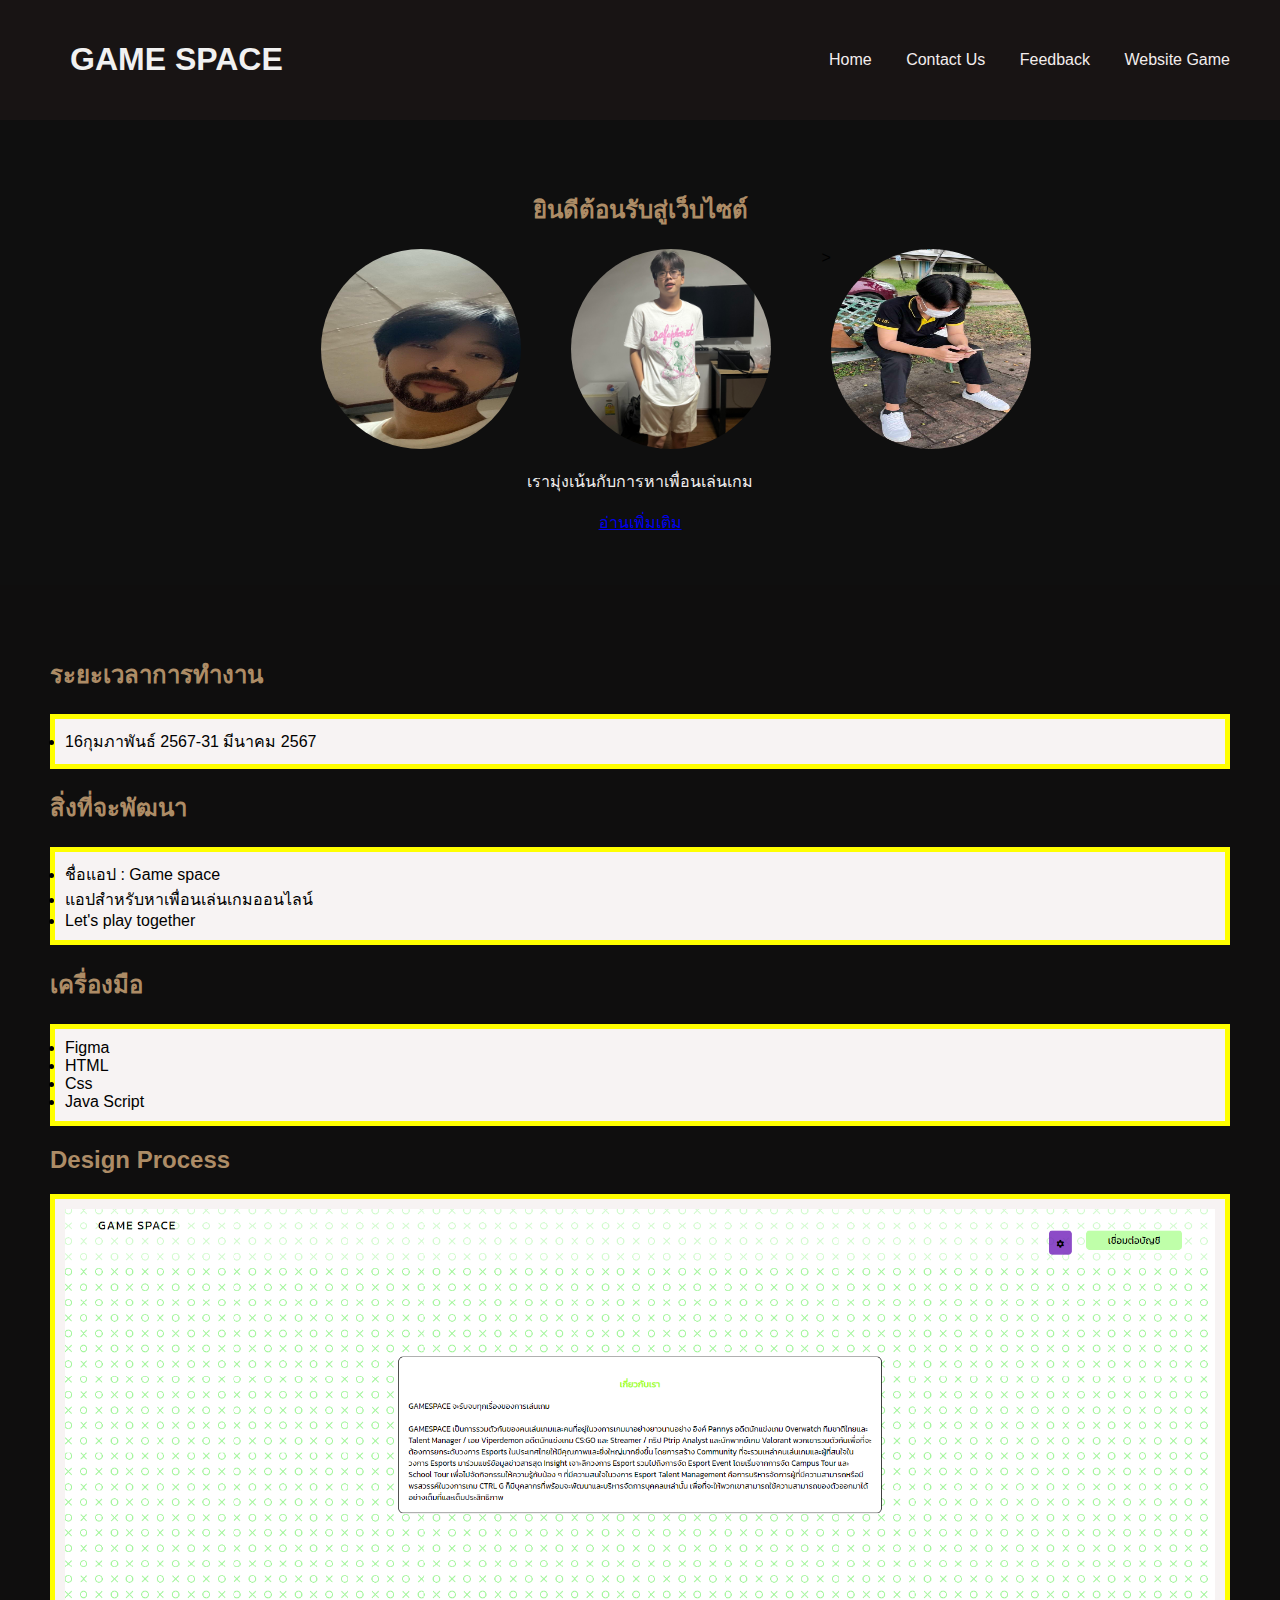
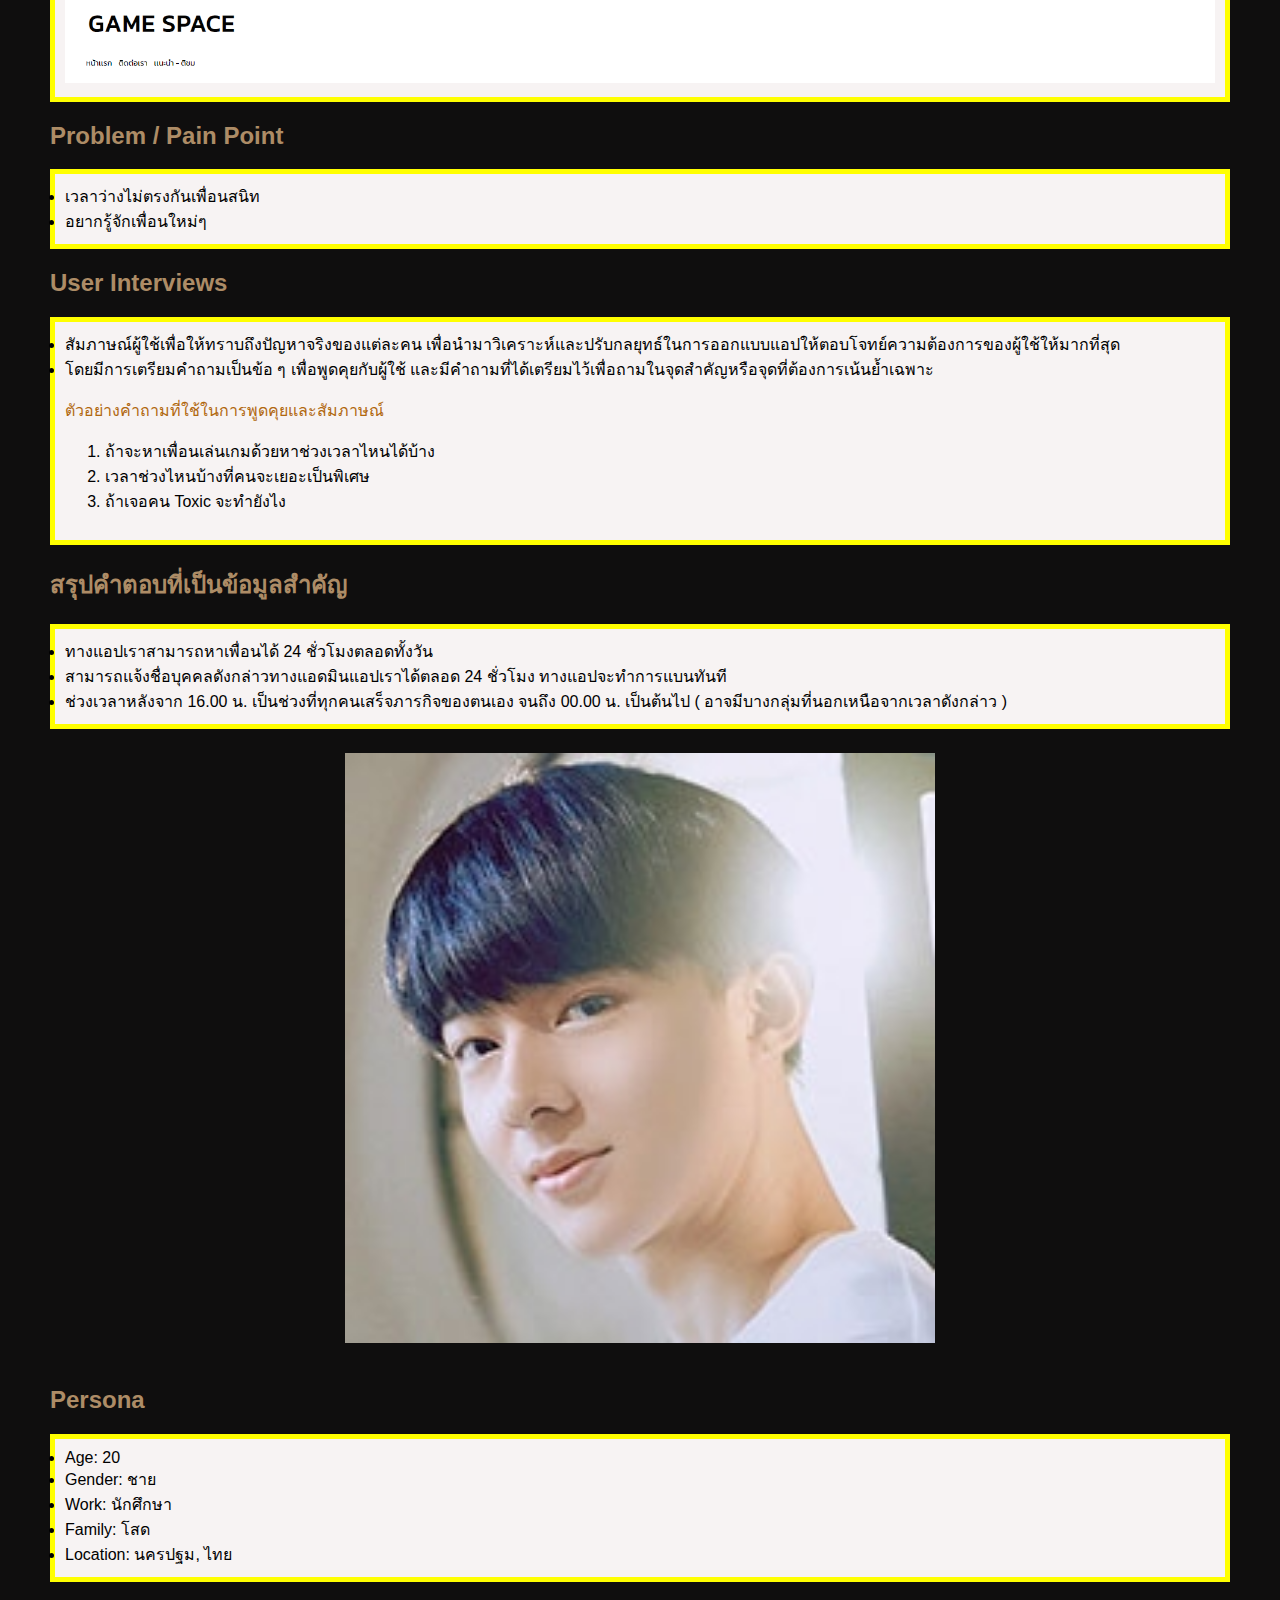
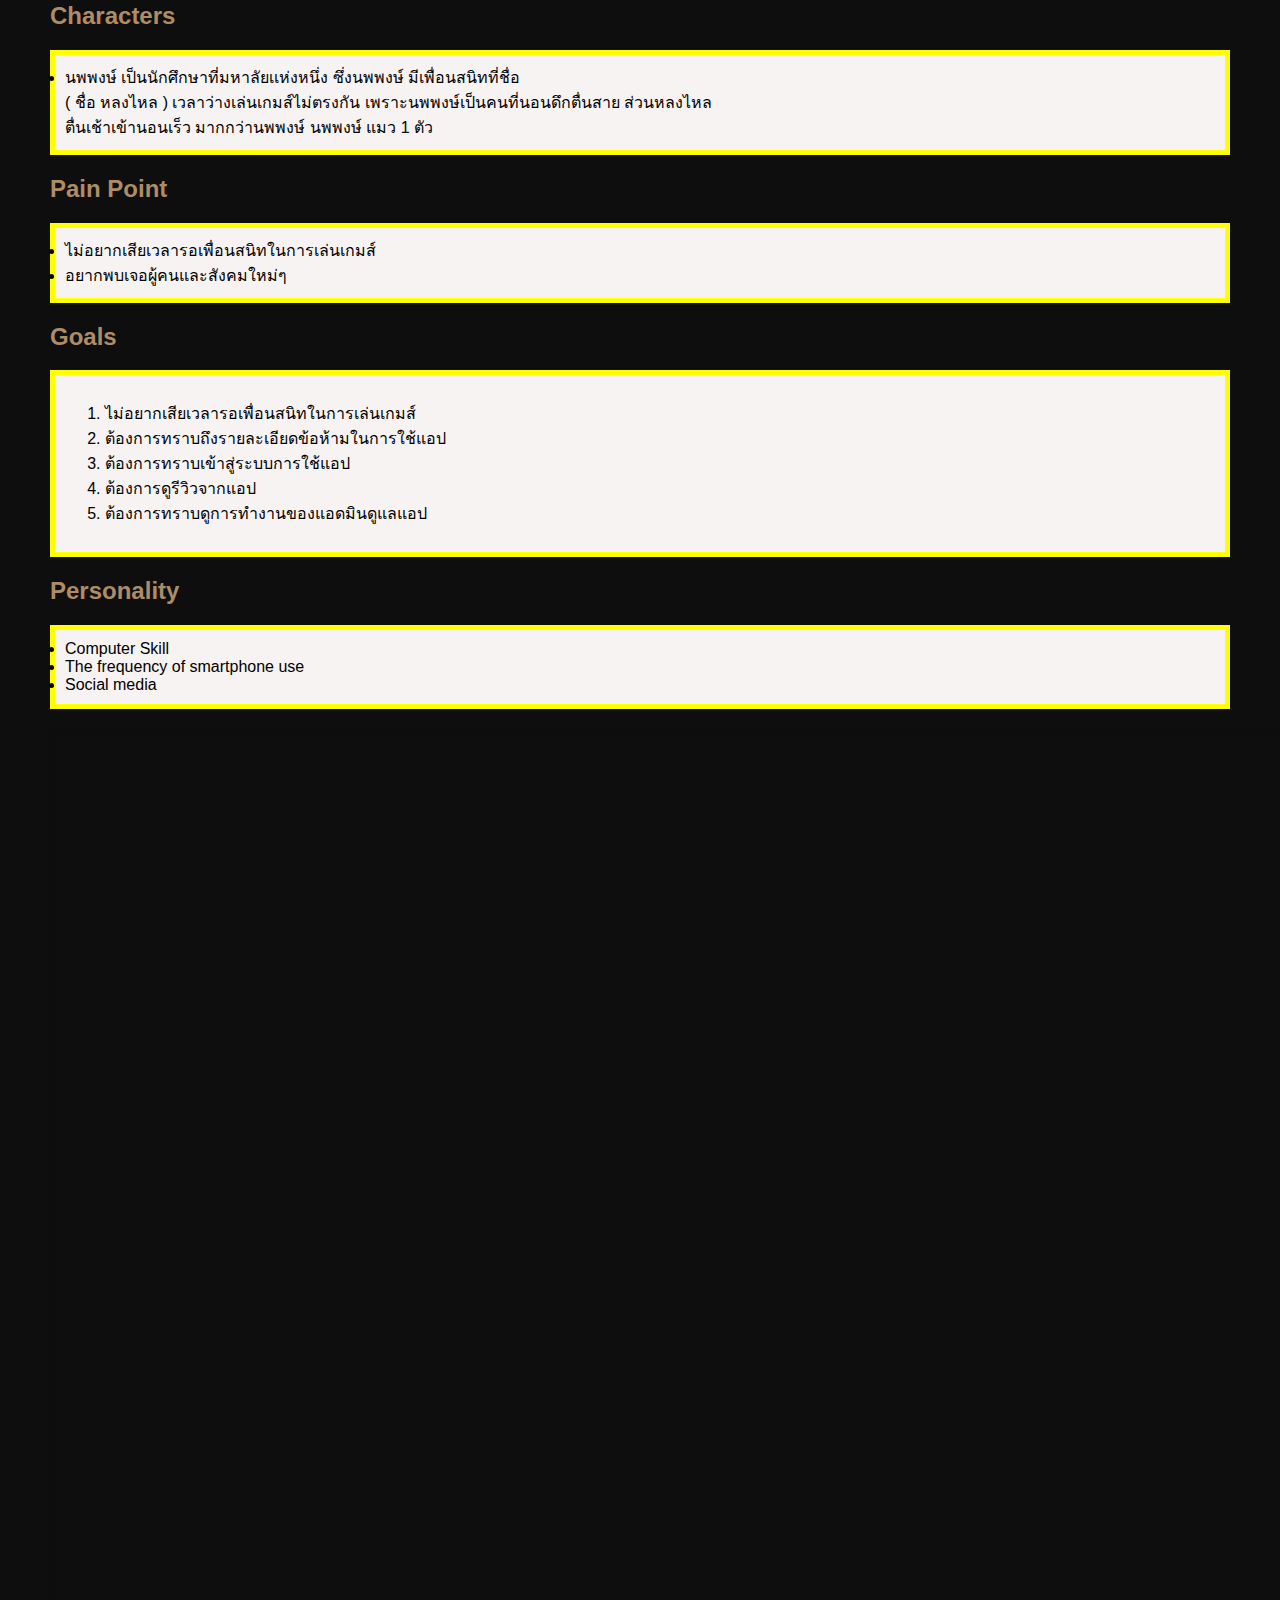
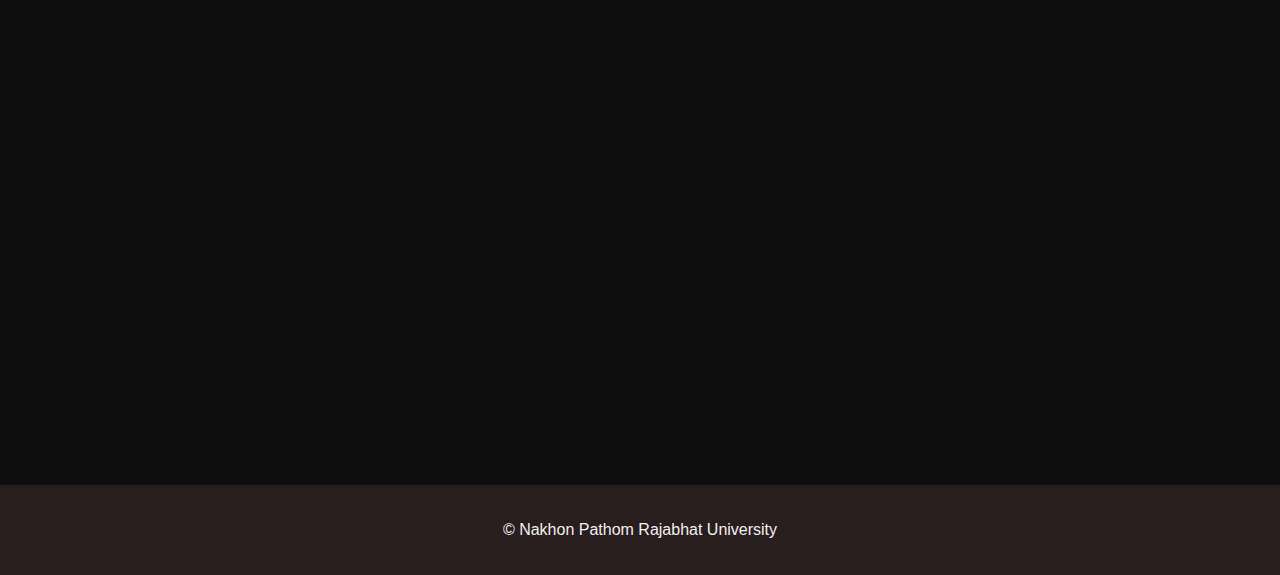
<file: index.html>
<!DOCTYPE html>
<html lang="en">
<head>
    <meta charset="UTF-8">
    <meta name="viewport" content="width=device-width, initial-scale=1.0">
    <title>GAME SPACE</title>
    <link rel="stylesheet" href="css/Gamespace.css">
</head>
<body>
    <header>
        <h1>GAME SPACE</h1>
        <nav>
            <ul>
                <li><a href="#">Home</a></li>
                <li><a href="#">Contact Us</a></li>
                <li><a href="#">Feedback</a></li>
                <li><a href="Homepage.html">Website Game</a></li>
            </ul>
        </nav>
    </header>
        
    <section id="hero">
        
        <h2>ยินดีต้อนรับสู่เว็บไซต์</h2>
        <div style="display: flex; margin-left: 23%;">
            <div style="margin-right: 50px;">
        <img src="images/rapat.jpg" alt="" width="200px" height="200px" style="border-radius: 50%;">
            </div>
            <div style="margin-right: 50px;">
        <img src="images/1.jpg" alt="" width="200px" height="200px" style="border-radius: 50%;">
            </div>>
        <img src="images/tar.jpg" alt="" width="200px" height="200px" style="border-radius: 50%;">
        </div>
        <p>เรามุ่งเน้นกับการหาเพื่อนเล่นเกม</p>
        <a href="#" class="btn">อ่านเพิ่มเติม</a>
    </section>

    <section id="container">
        <h2>ระยะเวลาการทำงาน</h2>
        <div class="container">
            <li>16กุมภาพันธ์ 2567-31 มีนาคม 2567</li>
        </div>
        
       
        <h2>สิ่งที่จะพัฒนา</h2>
        <div class="container">
            <li>ชื่อแอป : Game space</li>
            <li>แอปสำหรับหาเพื่อนเล่นเกมออนไลน์</li>
            <li>Let's play together</li>
        </div>
        
       
        <h2>เครื่องมือ</h2>
        <div class="container">
            <li>Figma</li>
            <li>HTML</li>
            <li>Css</li>
            <li>Java Script</li>
        </div>
        
       
        <h2>Design Process</h2>
        <div class="container">
            <img src="images/webpage.png" alt="" width="100%">
        </div>
        
       
        <h2>Problem / Pain Point</h2>
        <div class="container">
            <li>เวลาว่างไม่ตรงกันเพื่อนสนิท</li>
            <li>อยากรู้จักเพื่อนใหม่ๆ</li>
        </div>
        
       
        <h2>User Interviews</h2>
        <div class="container">
            <li>สัมภาษณ์ผู้ใช้เพื่อให้ทราบถึงปัญหาจริงของแต่ละคน เพื่อนำมาวิเคราะห์และปรับกลยุทธ์ในการออกแบบแอปให้ตอบโจทย์ความต้องการของผู้ใช้ให้มากที่สุด</li>
            <li>โดยมีการเตรียมคำถามเป็นข้อ ๆ เพื่อพูดคุยกับผู้ใช้ และมีคำถามที่ได้เตรียมไว้เพื่อถามในจุดสำคัญหรือจุดที่ต้องการเน้นย้ำเฉพาะ</li>
               <p style="color: rgb(177, 104, 15);">ตัวอย่างคำถามที่ใช้ในการพูดคุยและสัมภาษณ์</p>
               <ol>
                <li>ถ้าจะหาเพื่อนเล่นเกมด้วยหาช่วงเวลาไหนได้บ้าง</li>
                <li>เวลาช่วงไหนบ้างที่คนจะเยอะเป็นพิเศษ</li>
                <li>ถ้าเจอคน Toxic จะทำยังไง</li>
               </ol>
        </div>
        
        <h2>สรุปคำตอบที่เป็นข้อมูลสำคัญ</h2>
        <div class="container">
            <li>ทางแอปเราสามารถหาเพื่อนได้ 24 ชั่วโมงตลอดทั้งวัน </li>
            <li>สามารถแจ้งชื่อบุคคลดังกล่าวทางแอดมินแอปเราได้ตลอด 24 ชั่วโมง ทางแอปจะทำการแบนทันที</li>
            <li>ช่วงเวลาหลังจาก 16.00 น. เป็นช่วงที่ทุกคนเสร็จภารกิจของตนเอง จนถึง 00.00 น. เป็นต้นไป ( อาจมีบางกลุ่มที่นอกเหนือจากเวลาดังกล่าว )</li>
        </div>

      
            <img class="image1" src="images/peoper.jpg" alt="">
            <h2>Persona</h2>
        <div class="container">
           
            <li>Age: 20</li>
            <li>Gender: ชาย</li>
            <li>Work: นักศึกษา</li>
            <li>Family: โสด</li>
            <li>Location: นครปฐม, ไทย</li>
        </div>

        <h2>Characters</h2>
        <div class="container">
            <li>นพพงษ์ เป็นนักศึกษาที่มหาลัยเเห่งหนึ่ง ซึ่งนพพงษ์ มีเพื่อนสนิทที่ชื่อ <br>
                ( ชื่อ หลงไหล ) เวลาว่างเล่นเกมส์ไม่ตรงกัน เพราะนพพงษ์เป็นคนที่นอนดึกตื่นสาย ส่วนหลงไหล <br>
                ตื่นเช้าเข้านอนเร็ว มากกว่านพพงษ์ นพพงษ์ แมว 1 ตัว  
            </li>
            
        </div>

        <h2>Pain Point</h2>
        <div class="container">
            <li>ไม่อยากเสียเวลารอเพื่อนสนิทในการเล่นเกมส์</li>
            <li>อยากพบเจอผู้คนและสังคมใหม่ๆ</li>
        </div>
        <h2>Goals</h2>
        <div class="container">
            <ol>
                <li>ไม่อยากเสียเวลารอเพื่อนสนิทในการเล่นเกมส์</li>
                <li>ต้องการทราบถึงรายละเอียดข้อห้ามในการใช้แอป</li>
                <li>ต้องการทราบเข้าสู่ระบบการใช้แอป</li>
                <li>ต้องการดูรีวิวจากแอป</li>
                <li>ต้องการทราบดูการทำงานของแอดมินดูแลแอป</li>
            </ol>
             
        </div>
        <h2>Personality</h2>
        <div class="container">
            <li>Computer Skill</li>
            <li>The frequency of smartphone use</li>
            <li>Social media</li>
        </div>
        <div style="margin-top: 20px;">
            <iframe style="border: 1px solid rgba(0, 0, 0, 0.1);" width="1300" height="1300" src="https://www.figma.com/embed?embed_host=share&url=https%3A%2F%2Fwww.figma.com%2Fproto%2FodI7sVcyGRWPBCxQ7PeHvL%2Fmini-project%3Ftype%3Ddesign%26node-id%3D1-6%26t%3DZAkFU2sdbXkC94Vj-1%26scaling%3Dmin-zoom%26page-id%3D0%253A1%26starting-point-node-id%3D1%253A6%26mode%3Ddesign" allowfullscreen></iframe>
        </div>
        
       
    </section>

    <footer>
        <p>&copy; Nakhon Pathom Rajabhat University </p>
    </footer>
</body>
</html>
</file>
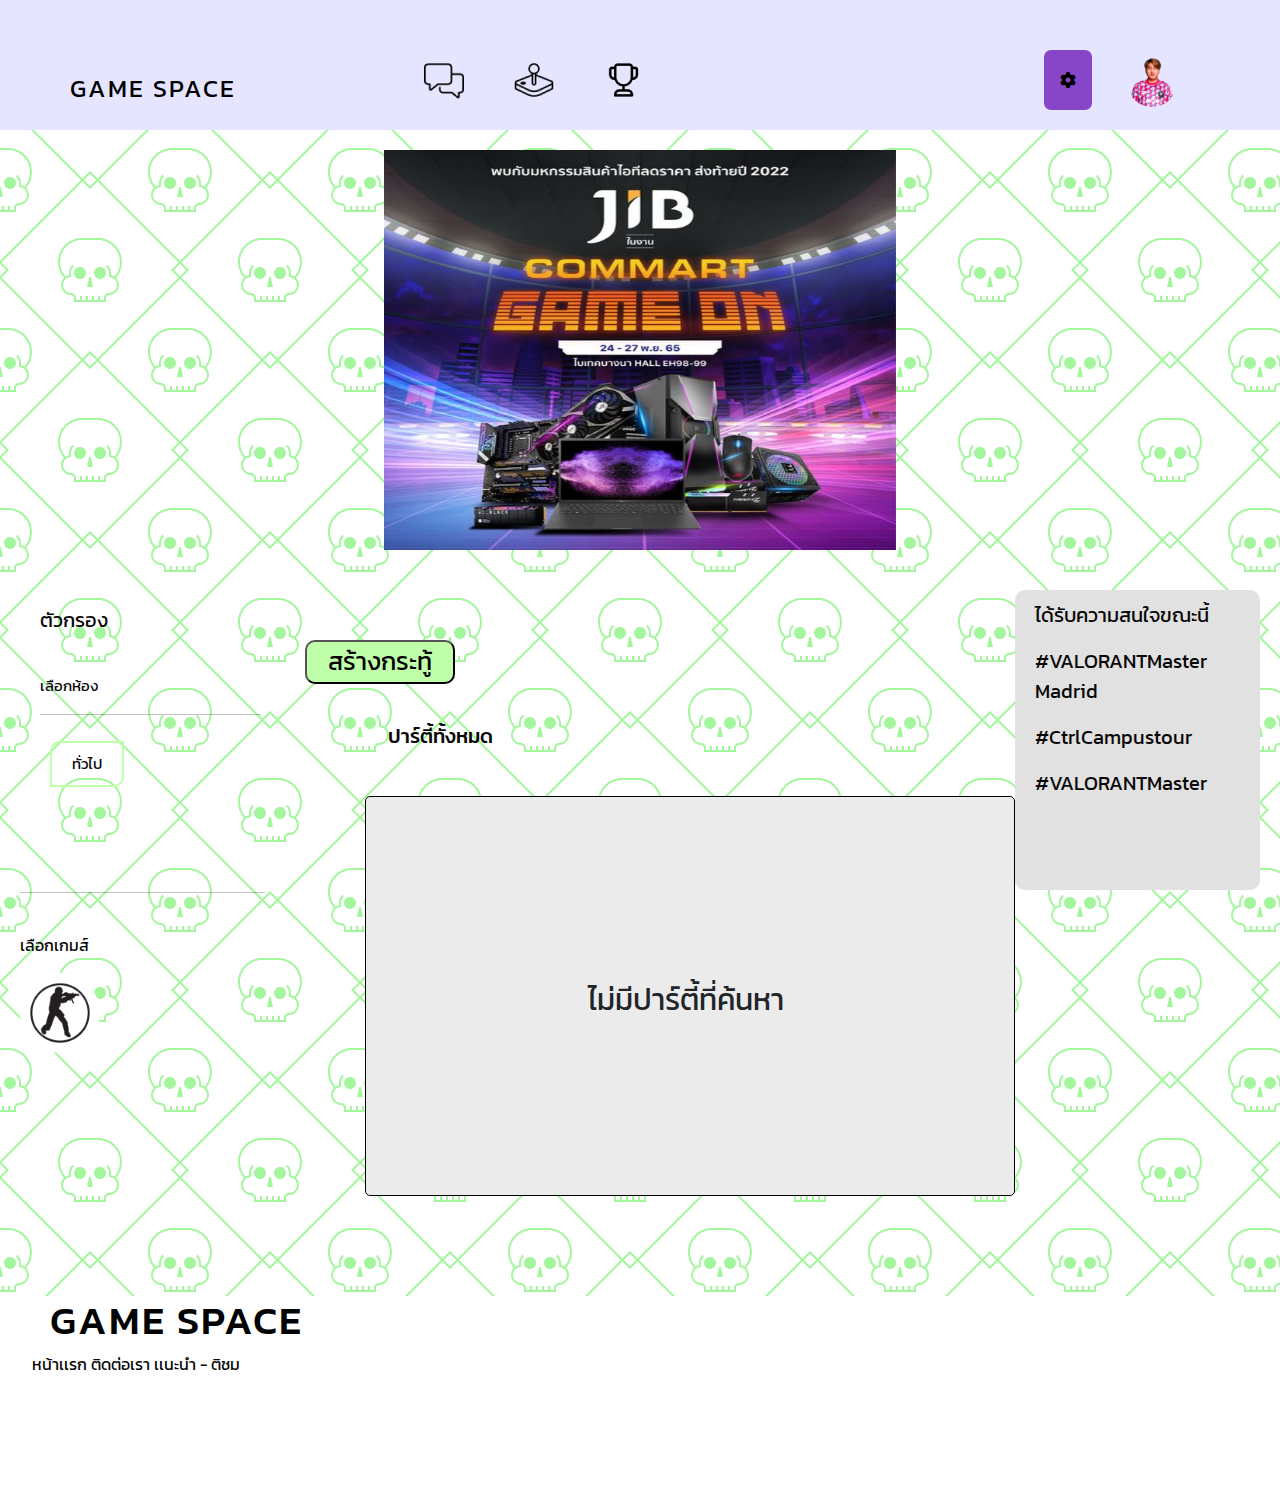
<file: chat.html>
<!DOCTYPE html>
<html lang="en">
<head>
    <meta charset="UTF-8">
    <meta name="viewport" content="width=device-width, initial-scale=1.0">
    <title>GAME SPACE Chat</title>

    <link href="https://cdn.jsdelivr.net/npm/bootstrap@5.3.3/dist/css/bootstrap.min.css" rel="stylesheet">
    <script src="https://cdn.jsdelivr.net/npm/bootstrap@5.3.3/dist/js/bootstrap.bundle.min.js"></script>

    <link rel="stylesheet" href="css/chat.css">

    <link rel="stylesheet"  href="https://cdnjs.cloudflare.com/ajax/libs/font-awesome/6.5.1/css/all.min.css">

</head>
<body>
    <header>
        <nav id="nav">
            <div class="logo">
              <a href="test2.html" style="text-decoration: none;">GAME SPACE</a>
            </div>
            <div style="display: flex; margin-top: 40px;margin-right: 400px;">
              <a href="#"><img src="images/Chat.png" alt="" style="margin-right: 50px;"></a>
              <a href="test2.html"><img src="images/Apple Arcade.png" alt="" style="margin-right: 50px;"></a>
              <a href="#"><img src="images/image 1.png" alt=""></a>
            </div>
            <div class="registeranddropdown">
                <div class="dropdown">
                    <button class="dropbtn "><i class="fa-solid fa-gear"></i></button>
                    <div class="dropdown-content">
                        <!-- darkmode -->
                        <div class="theme-switch-container">
                            <span id="toggle-icon">
                                <span class="toggle-text">โหมดกลางวัน</span>
                                <i class="fas fa-sun"></i>
                            </span>
                            <label class="theme-switch">
                                <input type="checkbox">
                                <div class="slider round"></div>
                            </label>
                        </div>
                    </div>
                </div>
                <div class="dropdown">
                    <button type="button" class="btn" data-bs-toggle="dropdown">
                        <img src="images/cgrs.avif" class="rounded-circle" alt="Cinque Terre">
                    </button>
                    <ul class="dropdown-menu">
                      <li><a class="dropdown-item" href="profile.html">ProFile</a></li>
                      <li><span class="dropdown-item-text">ติดต่อเรา</span></li>
                      <ul>
                        <li><a class="dropdown-item" href="#">Facebook</a></li>
                        <li><a class="dropdown-item" href="#">X</a></li>
                        <li><a class="dropdown-item" href="#">Line</a></li>
                      </ul>
                      <li><a class="dropdown-item" href="index.html">Logout</a></li>
                    </ul>
                  </div>
            </div>
        </nav>
    </header>
    <section>
    <div id="carouselExampleSlidesOnly" class="carousel slide" data-bs-ride="carousel">
        <div class="carousel-inner">
          <div class="carousel-item active" data-bs-interval="2000">
            <img src="images/com.jpg" class="d-block w-100" alt="...">
          </div>
          <div class="carousel-item" data-bs-interval="2000">
            <img src="images/reflex.webp" class="d-block w-100" alt="...">
          </div>
          <div class="carousel-item" data-bs-interval="2000">
            <img src="images/gbeat.jpg" class="d-block w-100" alt="...">
          </div>
        </div>
      </div>
      <div class="main-content">
        <div class="box">
            <div class="Filter">
                <p>ตัวกรอง</p>
            </div>
            <br>
            <div class="selectroom">
                <p>เลือกห้อง</p>
                <hr>
                <div class="container1">
                    <div>
                      <label>
                        <input type="checkbox">
                        <span>ทั่วไป</span>
                      </label>
                    </div>
                </div>
            </div>
            <br><br><br><hr><br>
            <div>
                <p>เลือกเกมส์</p>
                <img src="images/csgo.jpg" alt="" style="width: 80px; border-radius: 50%;">
            </div>
          </div>
        <div class="box2">
          <div>
            <div>
              <button onclick="openPopup('createPartyPopup')">สร้างกระทู้</button>

              <div id="createPartyPopup" class="popupParty">
                <div class="form-container1">
                  <h2 style="font-size: 20px;">หัวข้อกระทู้(ไม่เกิน 200 ตัวอักษร)</h2>
                  <input style="width: 300px;" type="text" placeholder="มาคุยกัน" required>
                  <h2>เกมส์</h2>
                  <div class="container">
                    <div>
                      <label>
                        <input type="checkbox">
                        <span>Valorant</span>
                      </label>
                    </div>
                    <div>
                      <label>
                        <input type="checkbox">
                        <span>CSGO2</span>
                      </label>
                    </div>
                  </div>
                  <h3>เพิ่ม Hashtag</h3>
                  <input style="width: 300px;" type="text">
                  <div style="display: flex; justify-content: space-between;">
                    <p style="margin-top: 5px;">เนื้อหา</p>
                    <a href="#" style="margin-top: 5px;">เเนบรูป</a>
                  </div>
                  <textarea name="address" id="" cols="30" rows="10"></textarea>
                  <div class="buttoncrp" style="display: flex; justify-content: space-between;" >
                    <div style="background-color: #BFFFA9; border: 2px solid black; width: 90px; text-align: center; border-radius: 5px; margin-left: 100px; cursor: pointer;">
                      <span class="close" onclick="closePopup('createPartyPopup')">สร้างปาร์ตี้</span>
                    </div>
                  </div>
                </div>
              </div>
              
            </div>
            <div></div>
          </div>
          <div class="pass2">
            <h2 class="allpraty">ปาร์ตี้ทั้งหมด</h2>
          </div>
          <div class="chat">
            <div class="chat-container">
              <div class="chat-message">
                <div class="message-content">
                  <div class="textchat">
                  <p class="message-text">ไม่มีปาร์ตี้ที่ค้นหา</p>
                  </div>
              </div>
              </div>
          </div>
          </div>
        </div>
        <div class="box3">
          <p>ได้รับความสนใจขณะนี้</p>
            <p>#VALORANTMaster Madrid</p>
            <p>#CtrlCampustour</p>
            <p>#VALORANTMaster</p>
    </div>
</div>
  </section>
  <footer>
    <div class="footerlogo">
        <div class="logo">
            <h1>GAME SPACE</h1>
        </div>
        <div>
            <ul>
                <li><a href="#">หน้าเเรก</a></li>
                <li><a href="#">ติดต่อเรา</a></li>
                <li><a href="#">เเนะนำ - ติชม</a></li>
            </ul>
        </div>
    </div>
</footer>
    <div id="overlay" class="overlay" onclick="closePopup('imagePopup')"></div>

    <div id="overlay" class="overlay" onclick="closeAllPopups()"></div>

    

    <script src="js/script.js"></script>
</body>
</html>
</file>
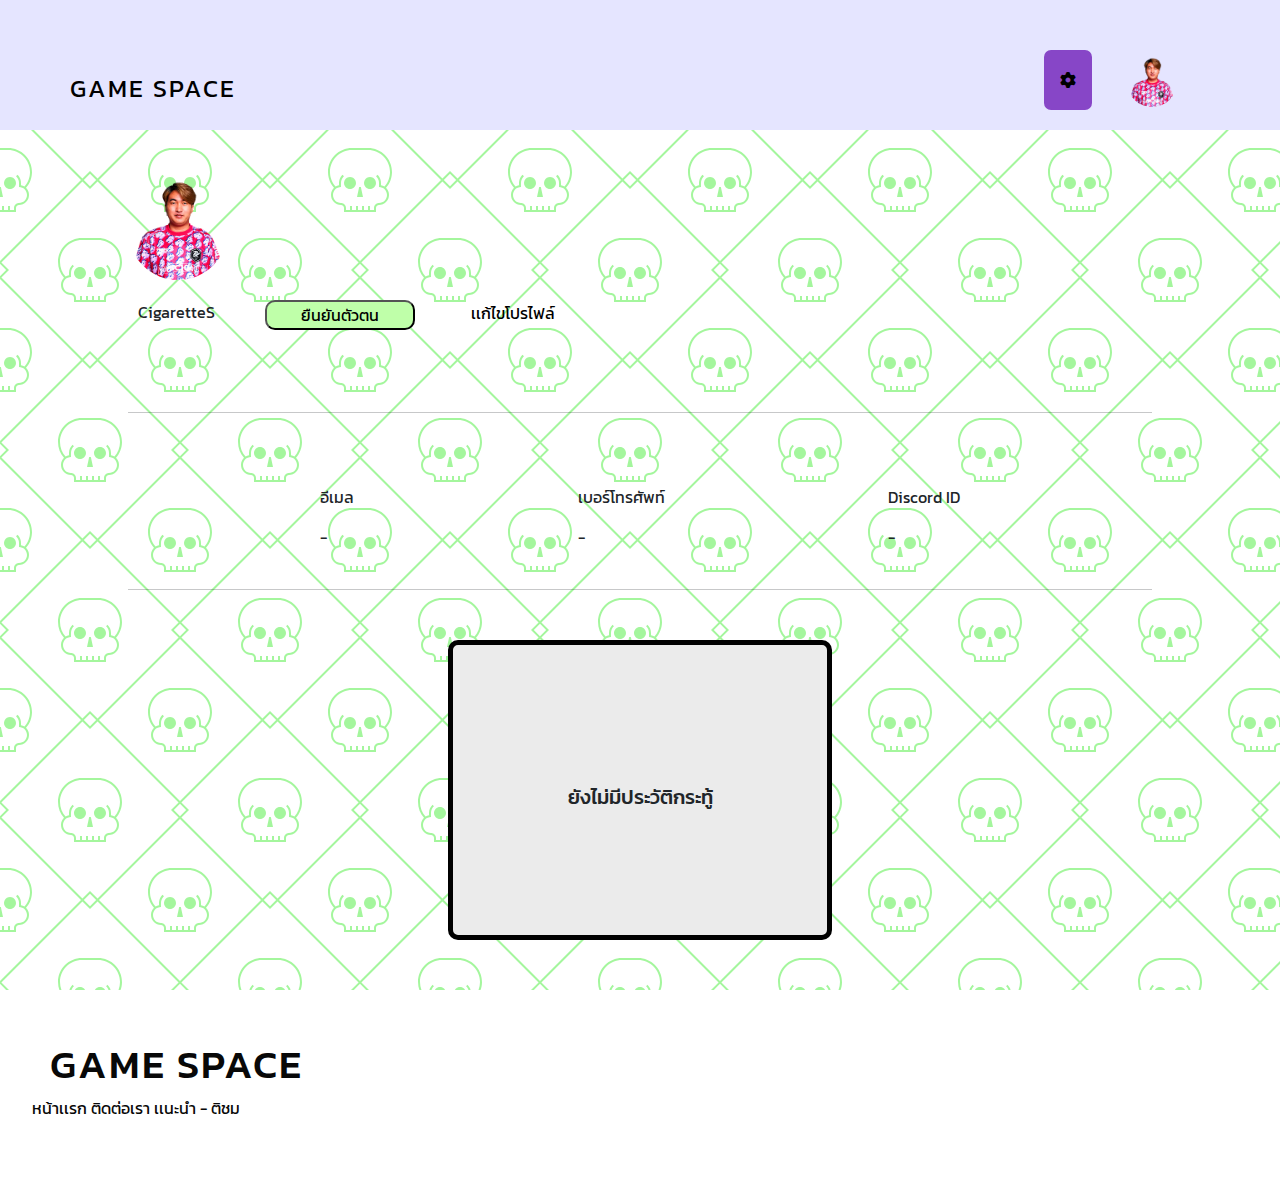
<file: profile.html>
<!DOCTYPE html>
<html lang="en">
<head>
    <meta charset="UTF-8">
    <meta name="viewport" content="width=device-width, initial-scale=1.0">
    <title>GAME SPACE Profile</title>

    <link rel="stylesheet" href="css/profile.css">

    <link href="https://cdn.jsdelivr.net/npm/bootstrap@5.3.3/dist/css/bootstrap.min.css" rel="stylesheet">
    <script src="https://cdn.jsdelivr.net/npm/bootstrap@5.3.3/dist/js/bootstrap.bundle.min.js"></script>


    <link rel="stylesheet"  href="https://cdnjs.cloudflare.com/ajax/libs/font-awesome/6.5.1/css/all.min.css">
</head>
<body>
    <header>
        <nav id="nav">
            <div class="logo">
                <a href="test2.html" style="text-decoration: none;">GAME SPACE</a>
            </div>
            <div class="registeranddropdown">
                <div class="dropdown">
                    <button class="dropbtn "><i class="fa-solid fa-gear"></i></button>
                    <div class="dropdown-content">
                        <!-- darkmode -->
                        <div class="theme-switch-container">
                            <span id="toggle-icon">
                                <span class="toggle-text">โหมดกลางวัน</span>
                                <i class="fas fa-sun"></i>
                            </span>
                            <label class="theme-switch">
                                <input type="checkbox">
                                <div class="slider round"></div>
                            </label>
                        </div>
                    </div>
                </div>
                <div class="dropdown">
                    <button type="button" class="btn" data-bs-toggle="dropdown">
                        <img src="images/cgrs.avif" class="rounded-circle" alt="Cinque Terre">
                    </button>
                    <ul class="dropdown-menu">
                      <li><a class="dropdown-item" href="#">ProFile</a></li>
                      <li><span class="dropdown-item-text">ติดต่อเรา</span></li>
                      <ul>
                        <li><a class="dropdown-item" href="#">Facebook</a></li>
                        <li><a class="dropdown-item" href="#">X</a></li>
                        <li><a class="dropdown-item" href="#">Line</a></li>
                      </ul>
                      <li><a class="dropdown-item" href="index.html">Logout</a></li>
                    </ul>
                  </div>
            </div>
        </nav>
    </header>
    <section>
        <div class="boxprofile" style="width: 80%; margin: 0 auto; margin-top: 50px;">
            <div>
                <img src="images/cgrs.avif" class="rounded-circle" alt="Cinque Terre" width="100px" height="100px">
                <div class="boxname" style="margin-top: 20px; margin-left: 10px; display: flex;">
                    <p>CigaretteS</p>
                    <div class="information-profile" style="display: flex; margin-left: 50px;">
                        <div class="boxconfirm">
                        <button>ยืนยันตัวตน</button>
                        </div>
                        <div class="boxedit" style="margin-left: 50px;">
                            <button onclick="openPopup('createPartyPopup')">เเก้ไขโปรไฟล์</button>

                            <div id="createPartyPopup" class="popupParty">
                                <p>ชื่อผู้ใช้งาน</p>
                                <input type="text">
                                <p>Bio</p>
                                <textarea name="" id="" cols="20" rows="10"></textarea>
                                <p>อีเมล</p>
                                <input type="text">
                                <p>เบอร์โทรศัพท์</p>
                                <input type="text">
                                <p>Discord</p>
                                <input type="text">
                                <div class="buttoncrp" style="display: flex; justify-content: space-between;" >
                                    <div style="background-color: #BFFFA9; border: 2px solid black; width: 90px; text-align: center; border-radius: 5px; cursor: pointer;">
                                      <span class="close" onclick="closePopup('createPartyPopup')">ยกเลิก</span>
                                    </div>
                                    <div style="background-color: #BFFFA9; border: 2px solid black; width: 90px; text-align: center; border-radius: 5px; margin-right: 10px; cursor: pointer;">
                                      <span class="close" onclick="closePopup('createPartyPopup')">สร้างปาร์ตี้</span>
                                    </div>
                                  </div>
                            </div>
                        </div>
                    </div>
                    </div>
            </div>
        </div>
        <br><br><br><hr style="width: 80%; margin: 0 auto;">
        <br><br><br>
        <div style="display: flex; justify-content: space-between; margin: 0 auto; width: 50%;">
            <div>
                <p>อีเมล</p>
                <p>-</p>
            </div>
            <div>
                <p>เบอร์โทรศัพท์</p>
                <p>-</p>
            </div>
            <div>
                <p>Discord ID</p>
                <p>-</p>
            </div>
        </div>
        <br><hr style="width: 80%; margin: 0 auto;">
        <div class="history">
            <div class="box">
                <h2>ยังไม่มีประวัติกระทู้</h2>
            </div>
        </div>
    </section>
    <footer>
        <div class="footerlogo">
            <div class="logo">
                <h1>GAME SPACE</h1>
            </div>
            <div>
                <ul>
                    <li><a href="#">หน้าเเรก</a></li>
                    <li><a href="#">ติดต่อเรา</a></li>
                    <li><a href="#">เเนะนำ - ติชม</a></li>
                </ul>
            </div>
        </div>
    </footer>

    <div id="overlay" class="overlay" onclick="closeAllPopups()"></div>

    <script src="js/script.js"></script>


</body>
</html>
</file>
<file: css/Gamespace.css>
/* styles.css */
body {
    font-family: Arial, sans-serif;
    margin: 0;
    padding: 15;
    background-color: #0f0e0e;

    
}

header {
    background-color: #181414;
    color: #f1f1f1;
    padding: 20px;
    display: flex;
    justify-content: space-between;
    align-items: center;
}

header h1 {
    margin-left: 50px;

}

nav ul {
    list-style-type: none;
    padding: 0;
   
   
}

nav ul li {
    display: inline;
    margin-right: 30px;
    
  
}

nav ul li a {
    color: #f3eded;
    text-decoration: none;
    margin: auto;
   
    
}


#hero {
    background-color: #0f0f0f;
    padding: 50px;
    text-align: center;
}

#container {
    padding: 50px;
    margin: auto;
    
}
.container {
   
    background-color: #f7f3f3;
    padding: 10px;
   border: 5px solid yellow;
    

}


footer {
    background-color: #291e1e;
    color: #fff;
    text-align: center;
    padding: 20px;
}
h2 {
    color: rgb(173, 140, 102);
    

}
.image1{
    width: 50%;
    display: block;
    margin: 0 auto;
    padding: 2%;

}

p{
    color: #f1eeee;
}
</file>
<file: css/chat.css>
/* darkmode */
@import url('https://fonts.googleapis.com/css2?family=Kanit&display=swap');
:root{
    --primary-color:rgb(3, 3, 3);
    --text-color:rgb(8, 8, 8);
    --text-color-second:rgb(2, 2, 2);
    --background:rgb(255, 255, 255);
    --box-shadow:0 5px 20px 1px rgba(0,0,0,0.5);
}
[data-theme="dark"]{
    --primary-color:rgb(255, 255, 255);
    --text-color:rgb(250, 250, 250);
    --text-color-second:rgb(255, 255, 255);
    --background:#121213;
}
/* final darkmode */
*{
    font-family: 'Kanit', sans-serif;
    box-sizing: border-box;
    scroll-behavior: smooth;
}

body{
    padding: 0;
    margin: 0 auto;
    /* width: 80%; */
    background-color: var(--background);
    background-image: url("data:image/svg+xml,%3Csvg width='180' height='180' viewBox='0 0 180 180' xmlns='http://www.w3.org/2000/svg'%3E%3Cpath d='M82.42 180h-1.415L0 98.995v-2.827L6.167 90 0 83.833V81.004L81.005 0h2.827L90 6.167 96.167 0H98.996L180 81.005v2.827L173.833 90 180 96.167V98.996L98.995 180h-2.827L90 173.833 83.833 180H82.42zm0-1.414L1.413 97.58 8.994 90l-7.58-7.58L82.42 1.413 90 8.994l7.58-7.58 81.006 81.005-7.58 7.58 7.58 7.58-81.005 81.006-7.58-7.58-7.58 7.58zM175.196 0h-25.832c1.033 2.924 2.616 5.59 4.625 7.868C152.145 9.682 151 12.208 151 15c0 5.523 4.477 10 10 10 1.657 0 3 1.343 3 3v4h16V0h-4.803c.51.883.803 1.907.803 3 0 3.314-2.686 6-6 6s-6-2.686-6-6c0-1.093.292-2.117.803-3h10.394-13.685C161.18.938 161 1.948 161 3v4c-4.418 0-8 3.582-8 8s3.582 8 8 8c2.76 0 5 2.24 5 5v2h4v-4h2v4h4v-4h2v4h2V0h-4.803zm-15.783 0c-.27.954-.414 1.96-.414 3v2.2c-1.25.254-2.414.74-3.447 1.412-1.716-1.93-3.098-4.164-4.054-6.612h7.914zM180 17h-3l2.143-10H180v10zm-30.635 163c-.884-2.502-1.365-5.195-1.365-8 0-13.255 10.748-24 23.99-24H180v32h-30.635zm12.147 0c.5-1.416 1.345-2.67 2.434-3.66l-1.345-1.48c-1.498 1.364-2.62 3.136-3.186 5.14H151.5c-.97-2.48-1.5-5.177-1.5-8 0-12.15 9.84-22 22-22h8v30h-18.488zm13.685 0c-1.037-1.793-2.976-3-5.197-3-2.22 0-4.16 1.207-5.197 3h10.394zM0 148h8.01C21.26 148 32 158.742 32 172c0 2.805-.48 5.498-1.366 8H0v-32zm0 2h8c12.15 0 22 9.847 22 22 0 2.822-.53 5.52-1.5 8h-7.914c-.567-2.004-1.688-3.776-3.187-5.14l-1.346 1.48c1.09.99 1.933 2.244 2.434 3.66H0v-30zm15.197 30c-1.037-1.793-2.976-3-5.197-3-2.22 0-4.16 1.207-5.197 3h10.394zM0 32h16v-4c0-1.657 1.343-3 3-3 5.523 0 10-4.477 10-10 0-2.794-1.145-5.32-2.992-7.134C28.018 5.586 29.6 2.924 30.634 0H0v32zm0-2h2v-4h2v4h4v-4h2v4h4v-2c0-2.76 2.24-5 5-5 4.418 0 8-3.582 8-8s-3.582-8-8-8V3c0-1.052-.18-2.062-.512-3H0v30zM28.5 0c-.954 2.448-2.335 4.683-4.05 6.613-1.035-.672-2.2-1.16-3.45-1.413V3c0-1.04-.144-2.046-.414-3H28.5zM0 17h3L.857 7H0v10zM15.197 0c.51.883.803 1.907.803 3 0 3.314-2.686 6-6 6S4 6.314 4 3c0-1.093.292-2.117.803-3h10.394zM109 115c-1.657 0-3 1.343-3 3v4H74v-4c0-1.657-1.343-3-3-3-5.523 0-10-4.477-10-10 0-2.793 1.145-5.318 2.99-7.132C60.262 93.638 58 88.084 58 82c0-13.255 10.748-24 23.99-24h16.02C111.26 58 122 68.742 122 82c0 6.082-2.263 11.636-5.992 15.866C117.855 99.68 119 102.206 119 105c0 5.523-4.477 10-10 10zm0-2c-2.76 0-5 2.24-5 5v2h-4v-4h-2v4h-4v-4h-2v4h-4v-4h-2v4h-4v-4h-2v4h-4v-2c0-2.76-2.24-5-5-5-4.418 0-8-3.582-8-8s3.582-8 8-8v-4c0-2.64 1.136-5.013 2.946-6.66L72.6 84.86C70.39 86.874 69 89.775 69 93v2.2c-1.25.254-2.414.74-3.447 1.412C62.098 92.727 60 87.61 60 82c0-12.15 9.84-22 22-22h16c12.15 0 22 9.847 22 22 0 5.61-2.097 10.728-5.55 14.613-1.035-.672-2.2-1.16-3.45-1.413V93c0-3.226-1.39-6.127-3.6-8.14l-1.346 1.48C107.864 87.987 109 90.36 109 93v4c4.418 0 8 3.582 8 8s-3.582 8-8 8zM90.857 97L93 107h-6l2.143-10h1.714zM80 99c3.314 0 6-2.686 6-6s-2.686-6-6-6-6 2.686-6 6 2.686 6 6 6zm20 0c3.314 0 6-2.686 6-6s-2.686-6-6-6-6 2.686-6 6 2.686 6 6 6z' fill='%231ce809' fill-opacity='0.4' fill-rule='evenodd'/%3E%3C/svg%3E");    height: 1000px;
}

.logo{
    /* border: 5px solid red; */
    font-size: 25px;
    letter-spacing: 2px;
    padding-left: 50px;
    cursor: pointer;
    margin-top: 40px;
}

.registeranddropdown{
    /* border: 5px solid red; */
    display: flex;
    margin-top: 30px;
    padding-right: 50px;
}
nav{
    /* border: 5px solid red; */
    display: flex;
    justify-content: space-between;
    padding: 20px;
    background: #E5E5FF;
}

.logo a{
    color: black;
}

h1{
    color:var(--text-color-second);
}
/* login popup */
.connect{
    background-color: #BFFFA9;
    border-radius: 7px;
    font-size: 20px;
    width: 100px;
    height: 40px;
    border: 2px none rgb(128, 125, 125);
    text-align: center;
    cursor: pointer;
}



                        /* dropdown */
.dropbtn {
    background-color: #6e1db9cb;
    color: rgb(0, 0, 0);
    padding: 16px;
    font-size: 16px;
    border: none;
    height: 60px;
    border-radius: 7px;
    cursor: pointer;
    /* border: 5px solid red; */
  }
  
  .dropdown {
    position: relative;
    display: inline-block;
  }
  
  .dropdown-content {
    display: none;
    position: absolute;
    background-color: #f1f1f1;
    min-width: 160px;
    box-shadow: 0px 8px 16px 0px rgba(0,0,0,0.2);
    z-index: 1;
  }
  
  .dropdown-content a {
    color: black;
    padding: 12px 16px;
    text-decoration: none;
    display: block;
  }
  
  .dropdown-content a:hover {background-color: #ddd;}
  
  .dropdown:hover .dropdown-content {display: block;}
  
  .dropdown:hover .dropbtn {background-color: #6e1db9cb;}
/* final dropdown */
/* dark mode */
.theme-switch-container{
    display: flex;
    align-items: center;
    z-index: 100;
    position: fixed;
}
.theme-switch-container span{
    margin-right: 10px;
    font-size:1rem;
}
.toggle-text{
    position: relative;
    top:-4px;
    right:5px;
    color:var(--text-color)
}
.theme-switch{
    display: inline-block;
    height: 34px;
    position: relative;
    width: 60px;
}
.theme-switch input{
    display: none;
}
.slider{
    background:var(--primary-color);
    bottom: 0;
    cursor: pointer;
    left:0;
    position: absolute;
    right:0;
    top:0;
    transition: 0.4s;
}
.slider::before{
    background:#f8f6f6;
    content: "";
    bottom: 4px;
    height: 26px;
    left:4px;
    position: absolute;
    transition: 0.4s;
    width:26px;
}
input:checked +.slider::before{
    transform: translateX(26px);
    background-color: #000000;
}
.slider.round{
    border-radius: 34px;
}
.slider::before{
    border-radius: 50%;
}

input:checked +.slider::before{
    transform: translateX(26px);
}
.slider.round{
    border-radius: 34px;
}
.slider::before{
    border-radius: 50%;
}
.fas{
    font-size:30px;
    margin-right: 5px;
}
.fa-moon{
    color: rgb(218, 218, 71);
}

.fa-sun{
    color: orange;
}


/* dropdown profile */

.dropdown img{
    width: 50px;
    margin-left: 10px;
    margin-right: 20px;
}

.dropdown .btn{
    height: 60px;
    margin-left: 12px;
}

.dropdown li{
    list-style: none;
}


/* carousel */

.carousel-inner{
    width: 40%;
    margin: 10px auto;
    margin-top: 20px;
}

.carousel-inner img{
    height: 400px;
}
/* สร้างกระทู้ */

.main-content{
    display: flex;
    /* border: 5px solid red; */
    justify-content: space-between;
    margin-top: 40px;
    height: 30%;
}

.box{
    /* border: 5px solid red; */
    width: 350px;
    /* background: var(--background); */
    color: var(--text-color);
    /* background: rgba(0,0,0,0.5); */
    margin-left: 20px;
    border-radius: 10px;
    height: 100%;
}

.Filter{
    font-size: 20px;
    /* border: 5px solid red; */
    width: 50%;
    margin-left: 20px;
    margin-top: 15px;
}

.selectroom{
    /* border: 5px solid red; */
    font-size: 15px;
    text-align: left;
    width: 90%;
    margin-left: 20px;
}

.box2{
    /* border: 5px solid red; */
    width: 900px;
}

.pass2{
    justify-content: space-between;
    display: flex;
    /* border: 5px solid ; */
    width: 600px;
    margin-left: 15%;
    margin-top: 40px;
}

.allpraty{
    /* border: 5px solid red; */
    margin-left: 10px;
    font-size: 20px;
    color: var(--text-color);
}

.popupParty {
    display: none;
    position: fixed;
    top: 50%;
    left: 50%;
    transform: translate(-50%, -50%);
    background-color: #f9f9f9;
    padding: 20px;
    border: 1px solid #ccc;
    border-radius: 5px;
    z-index: 1000;
  }

  .box2 button{
    background: #BFFFA9;
    width: 150px;
    font-size: 25px;
    margin-left: 40px;
    margin-top: 50px;
    border-radius: 10px;
  }

.form-container1 input{
    font-size: 20px;
    border-radius: 10px;
}

.container{
    max-width: 1200px;
    margin: 0 auto;
    display: flex;
    flex-wrap: wrap;
}

.container div{
    margin: 10px;
}

.container div label{
    cursor: pointer;
}

.container div label input[type="checkbox"]{
    display: none;
}

.container div label span{
    position: relative;
    display: inline-block;
    padding: 10px 20px;
    border: 2px solid #BFFFA9;
    border-radius: 10px;
    transition: 0.5s;
    user-select: none;
    overflow: hidden;
}

.container div label span:before{
    content: '';
    position: absolute;
    top: 0;
    left: 0;
    /* width: ; */
    /* height: ; */

}

.container div label input[type="checkbox"]:checked ~ span{
    background-color: #BFFFA9;
    border: 2px solid black;
}

.buttoncrp{
    margin-top: 10px;
}

.chat{
    margin-top: 40px;
    margin-left: 100px;
    font-size: 30px;
}

.chat-container {
    height: 400px;
    width: 650px;
    border: 1px solid #000000;
    border-radius: 5px;
    overflow: hidden;
    background: #EBEBEB;
    margin-bottom: 50px;
  }
  
  .chat-message {
    display: flex;
  }
  
  .message-content {
    flex: 1;
    margin-left: 70px;
    margin-top: 30px;
  }
  
  .username {
    font-weight: bold;
    margin-bottom: 5px;
    margin-top: 10px;
  }
  
  .textchat {
    margin-top: 20px;
    /* border: 5px solid; */
    width: 500px;
    height: 300px;
    background-color: #EBEBEB;
    border-radius: 10px;
  }

  .message-text{
    margin-top: 30%;
    text-align: center;
  }

.box3{
    /* border: 5px solid red; */
    width: 350px;
    font-size: 20px;
    color: var(--text-color);
    background: #E1E1E1;
    border-radius: 10px;
    margin-right: 20px;
    height: 300px;
}

.box3 p{
    margin-top: 10px;
    margin-left: 20px;
}

/* วิธีการสร้างปาร์ตี้ */

.tutorailheader img{
    margin-left: 60px;
}

.lasttutorail img{
    margin-left: 60px;
}

.main-tutorial{
    border: none;
    background: none;
}

.popup {
    display: none;
    position: fixed;
    top: 50%;
    left: 50%;
    transform: translate(-50%, -50%);
    background-color: #adff2f;
    padding: 20px;
    border: 1px solid #ccc;
    border-radius: 5px;
    z-index: 1000;
  }
  
  .overlay {
    display: none;
    position: fixed;
    top: 0;
    left: 0;
    width: 100%;
    height: 100%;
    background-color: rgba(0, 0, 0, 0.5);
    z-index: 999;
  }
  
  .close1 {
    cursor: pointer;
    margin-left: 40%;
    border: 3px solid #000000;
    border-radius: 10px;
  }

  .close2 {
    cursor: pointer;
    margin-left: 35%;
    border: 3px solid #000000;
    border-radius: 10px;
  }
  
  .form-container {
    margin-left: 10px;
    background: #adff2f;
  }
  
  .form-container h2{
    font-size: 20px;
  }

  .form-container form {
    display: inline-block;
  } 

  .logo{
    /* border: 5px solid red; */
    width: 100%;
    margin-top: 50px;
}

footer{
    background: var(--background);
    color: var(--text-color);
    /* border: 5px solid red; */
    height: 190px;
}

footer li{
    list-style: none;
    display: inline;
    margin-top: 10px;
    /* border: 5px solid red; */
}

a{
    text-decoration: none;
    color: var(--text-color);
    
}


.container1{
    max-width: 1200px;
    margin: 0 auto;
    display: flex;
    flex-wrap: wrap;
}

.container1 div{
    margin: 10px;
}

.container1 div label{
    cursor: pointer;
}

.container1 div label input[type="checkbox"]{
    display: none;
}

.container1 div label span{
    position: relative;
    display: inline-block;
    padding: 10px 20px;
    border: 2px solid #BFFFA9;
    border-radius: 10px 0 10px 0;
    transition: 0.5s;
    user-select: none;
    overflow: hidden;
}

.container1 div label span:before{
    content: '';
    position: absolute;
    top: 0;
    left: 0;
    /* width: ; */
    /* height: ; */

}

.container1 div label input[type="checkbox"]:checked ~ span{
    background-color: #BFFFA9;
    border: 2px solid black;
}
</file>
<file: css/profile.css>
/* darkmode */
@import url('https://fonts.googleapis.com/css2?family=Kanit&display=swap');
:root{
    --primary-color:rgb(3, 3, 3);
    --text-color:rgb(8, 8, 8);
    --text-color-second:rgb(2, 2, 2);
    --background:rgb(255, 255, 255);
    --box-shadow:0 5px 20px 1px rgba(0,0,0,0.5);
}
[data-theme="dark"]{
    --primary-color:rgb(255, 255, 255);
    --text-color:rgb(250, 250, 250);
    --text-color-second:rgb(255, 255, 255);
    --background:#121213;
}
/* final darkmode */
*{
    font-family: 'Kanit', sans-serif;
    box-sizing: border-box;
    scroll-behavior: smooth;
}

body{
    padding: 0;
    margin: 0 auto;
    /* width: 80%; */
    background-color: var(--background);
    background-image: url("data:image/svg+xml,%3Csvg width='180' height='180' viewBox='0 0 180 180' xmlns='http://www.w3.org/2000/svg'%3E%3Cpath d='M82.42 180h-1.415L0 98.995v-2.827L6.167 90 0 83.833V81.004L81.005 0h2.827L90 6.167 96.167 0H98.996L180 81.005v2.827L173.833 90 180 96.167V98.996L98.995 180h-2.827L90 173.833 83.833 180H82.42zm0-1.414L1.413 97.58 8.994 90l-7.58-7.58L82.42 1.413 90 8.994l7.58-7.58 81.006 81.005-7.58 7.58 7.58 7.58-81.005 81.006-7.58-7.58-7.58 7.58zM175.196 0h-25.832c1.033 2.924 2.616 5.59 4.625 7.868C152.145 9.682 151 12.208 151 15c0 5.523 4.477 10 10 10 1.657 0 3 1.343 3 3v4h16V0h-4.803c.51.883.803 1.907.803 3 0 3.314-2.686 6-6 6s-6-2.686-6-6c0-1.093.292-2.117.803-3h10.394-13.685C161.18.938 161 1.948 161 3v4c-4.418 0-8 3.582-8 8s3.582 8 8 8c2.76 0 5 2.24 5 5v2h4v-4h2v4h4v-4h2v4h2V0h-4.803zm-15.783 0c-.27.954-.414 1.96-.414 3v2.2c-1.25.254-2.414.74-3.447 1.412-1.716-1.93-3.098-4.164-4.054-6.612h7.914zM180 17h-3l2.143-10H180v10zm-30.635 163c-.884-2.502-1.365-5.195-1.365-8 0-13.255 10.748-24 23.99-24H180v32h-30.635zm12.147 0c.5-1.416 1.345-2.67 2.434-3.66l-1.345-1.48c-1.498 1.364-2.62 3.136-3.186 5.14H151.5c-.97-2.48-1.5-5.177-1.5-8 0-12.15 9.84-22 22-22h8v30h-18.488zm13.685 0c-1.037-1.793-2.976-3-5.197-3-2.22 0-4.16 1.207-5.197 3h10.394zM0 148h8.01C21.26 148 32 158.742 32 172c0 2.805-.48 5.498-1.366 8H0v-32zm0 2h8c12.15 0 22 9.847 22 22 0 2.822-.53 5.52-1.5 8h-7.914c-.567-2.004-1.688-3.776-3.187-5.14l-1.346 1.48c1.09.99 1.933 2.244 2.434 3.66H0v-30zm15.197 30c-1.037-1.793-2.976-3-5.197-3-2.22 0-4.16 1.207-5.197 3h10.394zM0 32h16v-4c0-1.657 1.343-3 3-3 5.523 0 10-4.477 10-10 0-2.794-1.145-5.32-2.992-7.134C28.018 5.586 29.6 2.924 30.634 0H0v32zm0-2h2v-4h2v4h4v-4h2v4h4v-2c0-2.76 2.24-5 5-5 4.418 0 8-3.582 8-8s-3.582-8-8-8V3c0-1.052-.18-2.062-.512-3H0v30zM28.5 0c-.954 2.448-2.335 4.683-4.05 6.613-1.035-.672-2.2-1.16-3.45-1.413V3c0-1.04-.144-2.046-.414-3H28.5zM0 17h3L.857 7H0v10zM15.197 0c.51.883.803 1.907.803 3 0 3.314-2.686 6-6 6S4 6.314 4 3c0-1.093.292-2.117.803-3h10.394zM109 115c-1.657 0-3 1.343-3 3v4H74v-4c0-1.657-1.343-3-3-3-5.523 0-10-4.477-10-10 0-2.793 1.145-5.318 2.99-7.132C60.262 93.638 58 88.084 58 82c0-13.255 10.748-24 23.99-24h16.02C111.26 58 122 68.742 122 82c0 6.082-2.263 11.636-5.992 15.866C117.855 99.68 119 102.206 119 105c0 5.523-4.477 10-10 10zm0-2c-2.76 0-5 2.24-5 5v2h-4v-4h-2v4h-4v-4h-2v4h-4v-4h-2v4h-4v-4h-2v4h-4v-2c0-2.76-2.24-5-5-5-4.418 0-8-3.582-8-8s3.582-8 8-8v-4c0-2.64 1.136-5.013 2.946-6.66L72.6 84.86C70.39 86.874 69 89.775 69 93v2.2c-1.25.254-2.414.74-3.447 1.412C62.098 92.727 60 87.61 60 82c0-12.15 9.84-22 22-22h16c12.15 0 22 9.847 22 22 0 5.61-2.097 10.728-5.55 14.613-1.035-.672-2.2-1.16-3.45-1.413V93c0-3.226-1.39-6.127-3.6-8.14l-1.346 1.48C107.864 87.987 109 90.36 109 93v4c4.418 0 8 3.582 8 8s-3.582 8-8 8zM90.857 97L93 107h-6l2.143-10h1.714zM80 99c3.314 0 6-2.686 6-6s-2.686-6-6-6-6 2.686-6 6 2.686 6 6 6zm20 0c3.314 0 6-2.686 6-6s-2.686-6-6-6-6 2.686-6 6 2.686 6 6 6z' fill='%231ce809' fill-opacity='0.4' fill-rule='evenodd'/%3E%3C/svg%3E");    height: 1000px;
}

.logo{
    /* border: 5px solid red; */
    font-size: 25px;
    letter-spacing: 2px;
    padding-left: 50px;
    cursor: pointer;
    margin-top: 40px;
}

.registeranddropdown{
    /* border: 5px solid red; */
    display: flex;
    margin-top: 30px;
    padding-right: 50px;
}
nav{
    /* border: 5px solid red; */
    display: flex;
    justify-content: space-between;
    padding: 20px;
    background:#E5E5FF;
}

.logo a{
    color: #000000;
}

h1{
    color:var(--text-color-second);
}

                        /* dropdown */
.dropbtn {
    background-color: #6e1db9cb;
    color: rgb(0, 0, 0);
    padding: 16px;
    font-size: 16px;
    border: none;
    height: 60px;
    border-radius: 7px;
    cursor: pointer;
    /* border: 5px solid red; */
  }
  
  .dropdown {
    position: relative;
    display: inline-block;
  }
  
  .dropdown-content {
    display: none;
    position: absolute;
    background-color: #f1f1f1;
    min-width: 160px;
    box-shadow: 0px 8px 16px 0px rgba(0,0,0,0.2);
    z-index: 1;
  }
  
  .dropdown-content a {
    color: black;
    padding: 12px 16px;
    text-decoration: none;
    display: block;
  }
  
  .dropdown-content a:hover {background-color: #ddd;}
  
  .dropdown:hover .dropdown-content {display: block;}
  
  .dropdown:hover .dropbtn {background-color: #6e1db9cb;}
/* final dropdown */
/* dark mode */
.theme-switch-container{
    display: flex;
    align-items: center;
    z-index: 100;
    position: fixed;
}
.theme-switch-container span{
    margin-right: 10px;
    font-size:1rem;
}
.toggle-text{
    position: relative;
    top:-4px;
    right:5px;
    color:var(--text-color)
}
.theme-switch{
    display: inline-block;
    height: 34px;
    position: relative;
    width: 60px;
}
.theme-switch input{
    display: none;
}
.slider{
    background:var(--primary-color);
    bottom: 0;
    cursor: pointer;
    left:0;
    position: absolute;
    right:0;
    top:0;
    transition: 0.4s;
}
.slider::before{
    background:#f8f6f6;
    content: "";
    bottom: 4px;
    height: 26px;
    left:4px;
    position: absolute;
    transition: 0.4s;
    width:26px;
}
input:checked +.slider::before{
    transform: translateX(26px);
    background-color: #000000;
}
.slider.round{
    border-radius: 34px;
}
.slider::before{
    border-radius: 50%;
}

input:checked +.slider::before{
    transform: translateX(26px);
}
.slider.round{
    border-radius: 34px;
}
.slider::before{
    border-radius: 50%;
}
.fas{
    font-size:30px;
    margin-right: 5px;
}
.fa-moon{
    color: rgb(218, 218, 71);
}

.fa-sun{
    color: orange;
}



/* dropdown profile */

.dropdown img{
    width: 50px;
    margin-left: 10px;
    margin-right: 20px;
}

.dropdown .btn{
    height: 60px;
    margin-left: 12px;
}

.dropdown li{
    list-style: none;
}


  .logo{
    /* border: 5px solid red; */
    width: 100%;
    margin-top: 50px;
}

footer{
    background: var(--background);
    color: var(--text-color);
    /* border: 5px solid red; */
    height: 190px;
}

footer li{
    list-style: none;
    display: inline;
    margin-top: 10px;
    /* border: 5px solid red; */
}

a{
    text-decoration: none;
    color: var(--text-color);
    
}

.boxprofile{
    /* border: 5px solid; */
    height: 100%;
}

.history{
    /* border: 4px solid; */
    width: 30%;
    margin: 0 auto;
    margin-top: 50px;
}

.box h2{
    font-size: 20px;
    text-align: center;
    margin-top: 140px;
}

.box{
    height: 300px;
    border: 5px solid black;
    border-radius: 10px;
    background: #EBEBEB;
}

.boxconfirm button{
    background: #BFFFA9;
    border-radius: 10px;
    width: 150px;
}

footer{
    background: var(--background);
    color: var(--text-color);
    /* border: 5px solid red; */
    height: 190px;
    display: flex;
    margin-top: 50px;
}

.footerlogo li{
    list-style: none;
    display: inline;
    margin-top: 10px;
    /* border: 5px solid red; */
}

.footerlogo a{
    text-decoration: none;
    color: var(--text-color);

}

.popupParty {
    display: none;
    position: fixed;
    top: 50%;
    left: 50%;
    transform: translate(-50%, -50%);
    background-color: #f9f9f9;
    padding: 20px;
    border: 1px solid #ccc;
    border-radius: 5px;
    z-index: 1000;
  }

    .boxedit button{
    background:none;
    border: none;
  }

.form-container1 input{
    font-size: 20px;
    border-radius: 10px;
}

.container{
    max-width: 1200px;
    margin: 0 auto;
    display: flex;
    flex-wrap: wrap;
}

.container div{
    margin: 10px;
}

.container div label{
    cursor: pointer;
}

.container div label input[type="checkbox"]{
    display: none;
}

.container div label span{
    position: relative;
    display: inline-block;
    padding: 10px 20px;
    border: 2px solid greenyellow;
    border-radius: 10px;
    transition: 0.5s;
    user-select: none;
    overflow: hidden;
}

.container div label span:before{
    content: '';
    position: absolute;
    top: 0;
    left: 0;
    /* width: ; */
    /* height: ; */

}

.container div label input[type="checkbox"]:checked ~ span{
    background-color: greenyellow;
    border: 2px solid black;
}

.buttoncrp{
    margin-top: 10px;
}
</file>
